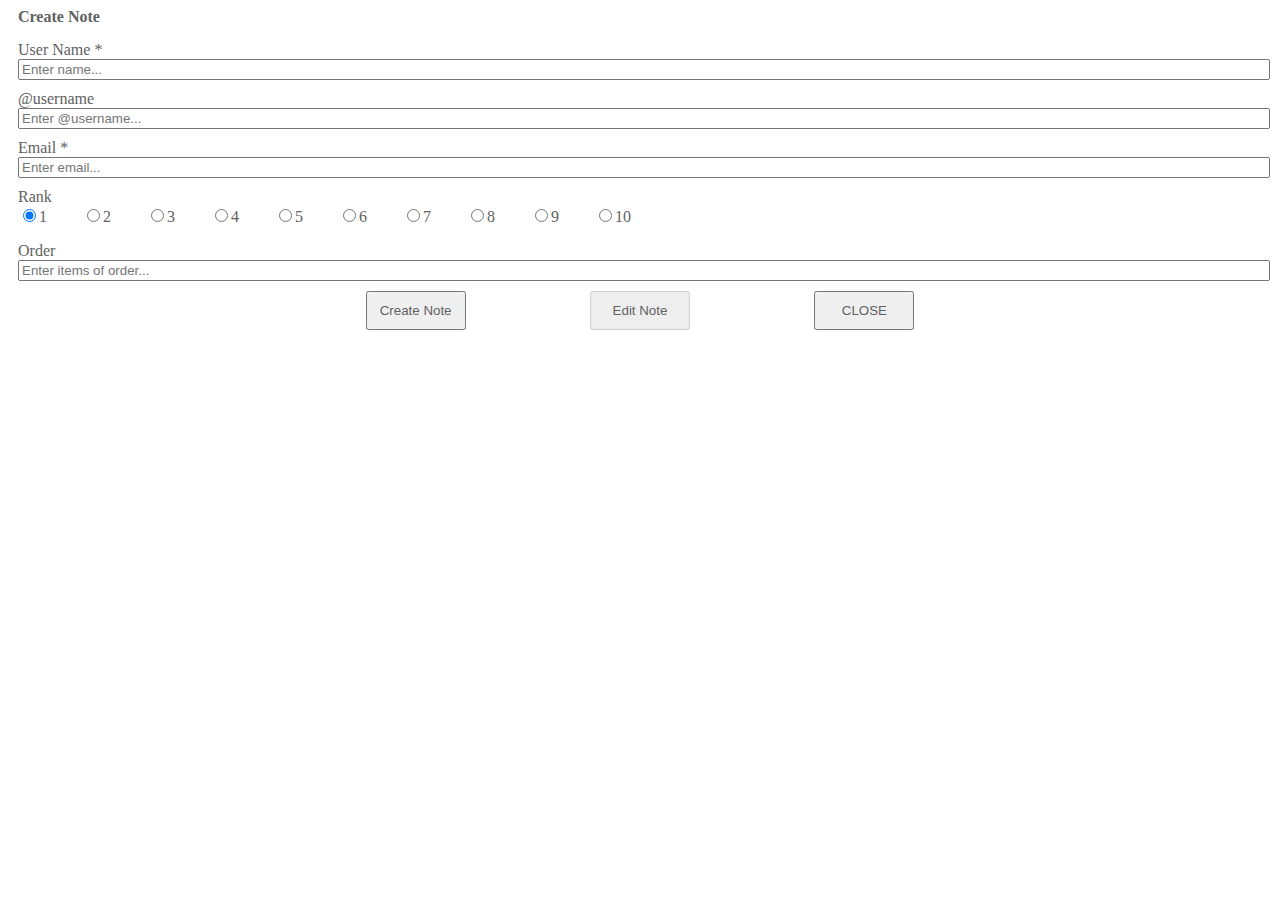
<file: create/createNote.html>
<!doctype html>
<html lang="en">
<head>
    <meta charset="UTF-8">
    <meta name="viewport"
          content="width=device-width, user-scalable=no, initial-scale=1.0, maximum-scale=1.0, minimum-scale=1.0">
    <meta http-equiv="X-UA-Compatible" content="ie=edge">
    <title>New User</title>
    <link rel="stylesheet" href="createNoteStyle.css">
</head>
<body>

<h4 class="formTitle">Create Note</h4>
<form action="#" name="noteForm" class="noteForm">
    <label>User Name * <span class="error errorName">Fill in required field</span>
        <input type="text" placeholder="Enter name..." name="noteName">
    </label>
    <label>@username
        <input type="text" placeholder="Enter @username..." name="noteUsername">
    </label>
    <label>Email * <span class="error errorEmail">Fill in required field</span>
        <input type="email" placeholder="Enter email..." name="noteEmail">
    </label>
    <p class="noteRankTitle">Rank</p>
    <div title="Choose a Rank" class="noteRank">
    </div>
    <label>Order
        <input type="text" placeholder="Enter items of order..." name="noteOrder">
    </label>

    <div class="formBtnContainer">
        <button type="button" id="btnSetNote">Create Note</button>
        <button type="button" id="btnEditNote" disabled>Edit Note</button>
        <button type="button" id="btnClose">CLOSE</button>
    </div>
</form>

<script type="module" src="createNote.js"></script>
</body>
</html>
</file>
<file: create/createNoteStyle.css>
* {
    color: #616161;
}

.formTitle {
    margin: 5px 0 5px 10px;
    padding: 0;
}

.noteForm {
    padding: 10px;
    box-sizing: border-box;
}

.noteRankTitle {
    margin-top: 0;
    margin-bottom: 0;
}

.noteRank > input {
    margin-bottom: 20px;
}
.noteRank > label {
    margin-right: 35px;
}
.noteRank > label:hover,
.noteRank > input:hover{
    cursor: pointer;
}

input[type="text"],
input[type="email"] {
    margin-bottom: 10px;
    width: 100%;
}

.formBtnContainer {
    display: flex;
    justify-content: center;
    column-gap: 10%;
}

.formBtnContainer > button {
    padding: 10px;
    width: 100px;
    cursor: pointer;

    transition: 0.5s;
    transform: scale(100%);
}
.formBtnContainer > button:hover {
    transition: 0.5s;
    transform: scale(110%);
}

.error {
    display: none;
    color: red;
}

span.visible {
    display: inline-block;
}
</file>
